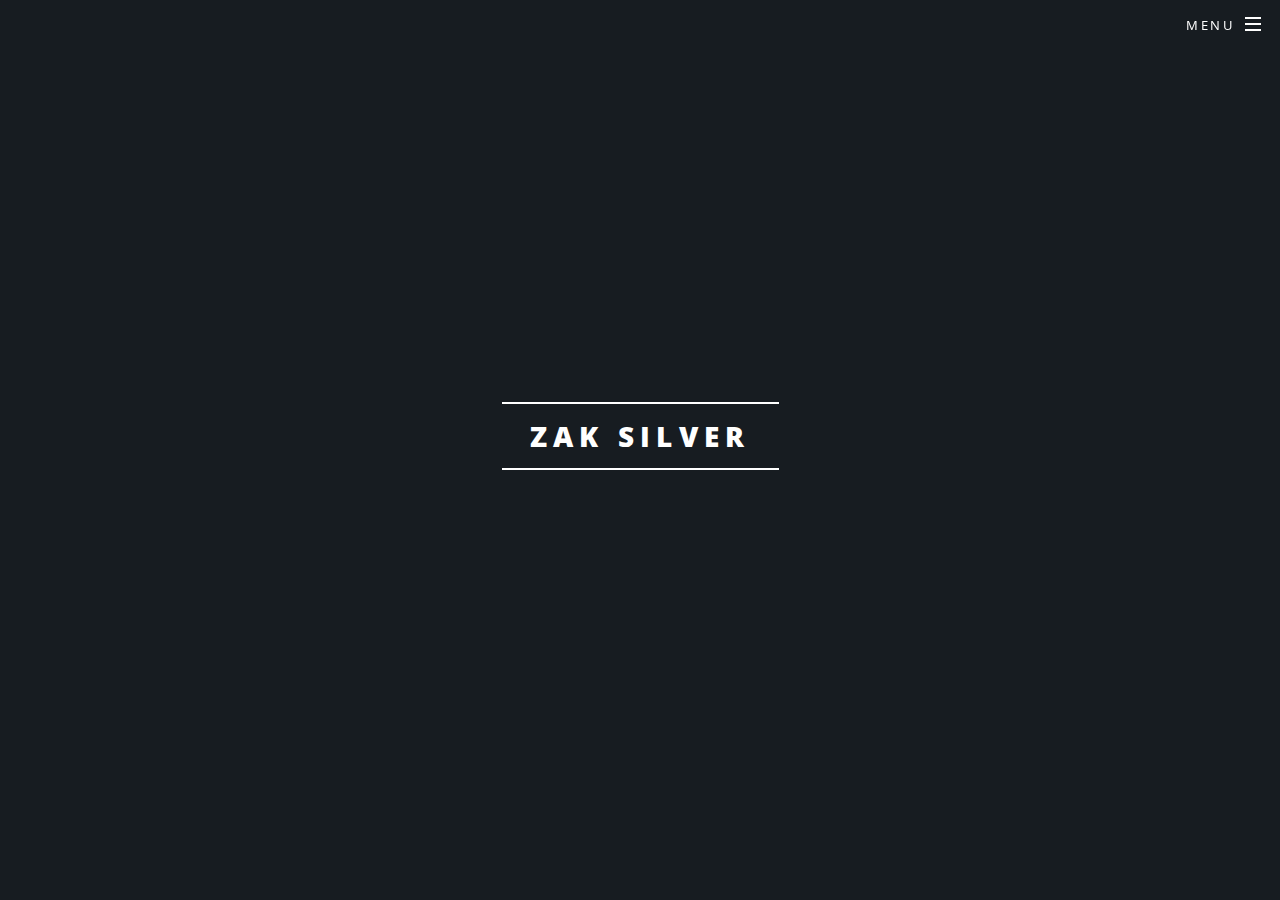
<file: index.html>
<!DOCTYPE HTML>
<html>
	<head>
		<title>Zak Silver</title>
		<meta charset="utf-8" />
		<meta name="viewport" content="width=device-width, initial-scale=1" />
		<link rel="stylesheet" href="assets/css/main.css" />
		<link rel="icon" type="image/png"
			  href="https://machine.me.uk/assets/css/images/logo.png" />
	</head>
	<body class="landing">

		<!-- Page Wrapper -->
			<div id="page-wrapper">

				<!-- Header -->
					<header id="header" class="alt">
						<h1><a href="index.html">Zak Silver</a></h1>
						<nav id="nav">
							<ul>
								<li class="special">
									<a href="#menu" class="menuToggle"><span>Menu</span></a>
									<div id="menu">
										<ul>
											<li><a href="https://machine.me.uk/">Home</a></li>
											<li><a href="https://machine.me.uk/aboutme">About Me</a></li>
											<li><a href="mailto:Machine_Galaxy@icloud.com">Email Me</a></li>
											<li><a href="https://trello.com/">To-Do</a></li>
										</ul>
									</div>
								</li>
							</ul>
						</nav>
					</header>

				<!-- Banner -->
					<section id="banner">
						<div class="inner">
							<h2>Zak Silver</h2>
						</div>
					</section>

		<!-- Scripts -->
			<script src="assets/js/jquery.min.js"></script>
			<script src="assets/js/jquery.scrollex.min.js"></script>
			<script src="assets/js/jquery.scrolly.min.js"></script>
			<script src="assets/js/skel.min.js"></script>
			<script src="assets/js/util.js"></script>
			<script src="assets/js/main.js"></script>

	</body>
</html>
</file>
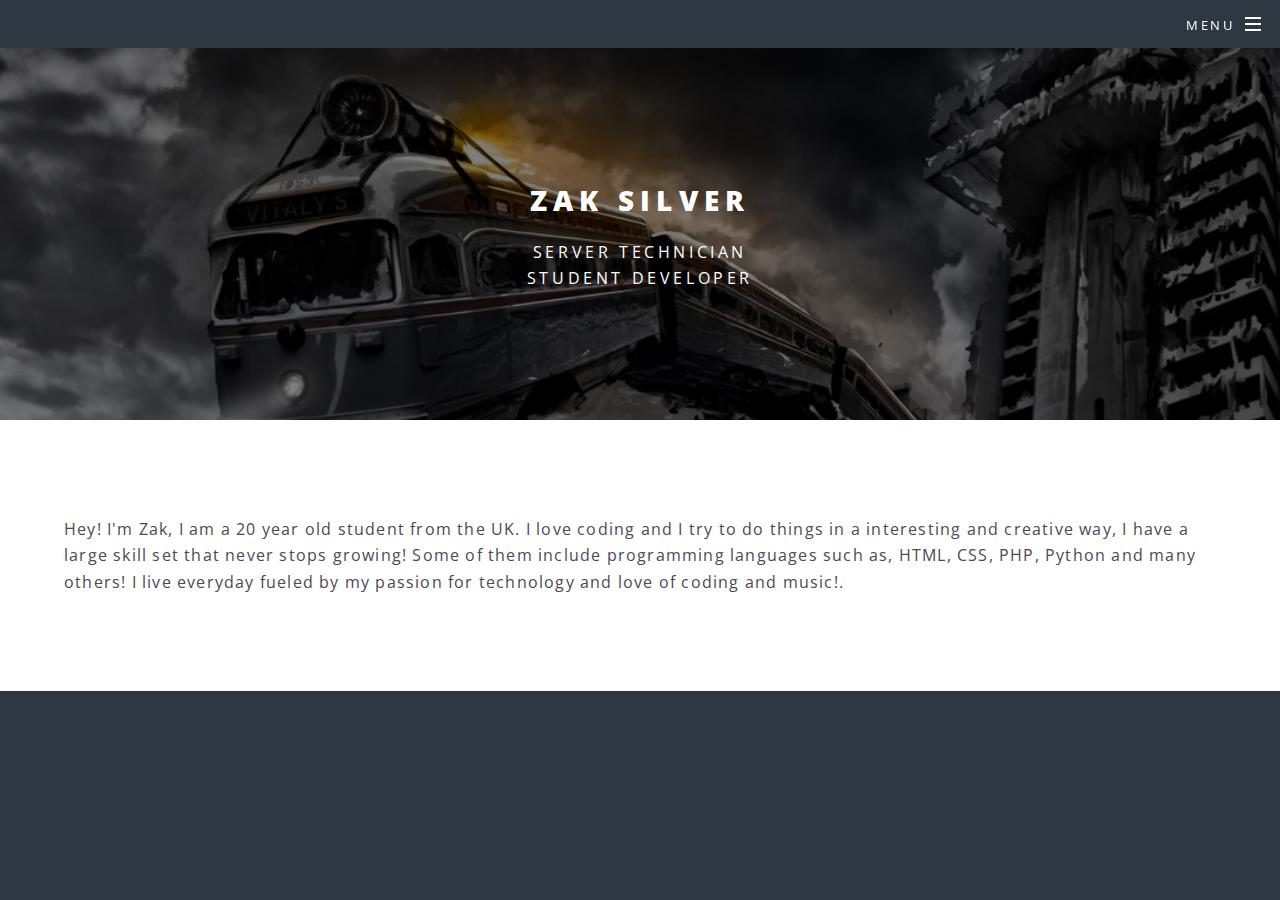
<file: aboutme/index.html>
<!DOCTYPE HTML>
<html>
	<head>
		<title>About Me - Zak Silver</title>
		<meta charset="utf-8" />
		<meta name="viewport" content="width=device-width, initial-scale=1" />
		<link rel="stylesheet" href="../assets/css/main.css" />
		<link rel="icon" type="image/png"
			  href="https://machine.me.uk/assets/css/images/logo.png" />
	</head>
	<body>

		<!-- Page Wrapper -->
			<div id="page-wrapper">

				<!-- Header -->
					<header id="header" class="alt">
						<h1><a href="index.html">Zak Silver</a></h1>
						<nav id="nav">
							<ul>
								<li class="special">
									<a href="#menu" class="menuToggle"><span>Menu</span></a>
									<div id="menu">
										<ul>
											<li><a href="https://machine.me.uk/">Home</a></li>
											<li><a href="https://machine.me.uk/aboutme">About Me</a></li>
											<li><a href="mailto:Machine_Galaxy@icloud.com">Email Me</a></li>
											<li><a href="https://trello.com/">To-Do</a></li>
										</ul>
									</div>
								</li>
							</ul>
						</nav>
					</header>

				<!-- Main -->
					<article id="main">
						<header>
							<h2>Zak Silver</h2>
							<p>Server Technician<br />
								Student Developer</p>
						</header>
						<section class="wrapper style5">
							<div class="inner">

								<p>Hey! I'm Zak, I am a 20 year old student from the UK. I love coding and I try to do things in a interesting and creative way, I have a large skill set that never stops growing! Some of them include programming languages such as, HTML, CSS, PHP, Python and many others! I live everyday fueled by my passion for technology and love of coding and music!.</p>

							</div>
						</section>
					</article>

			</div>

		<!-- Scripts -->
			<script src="../assets/js/jquery.min.js"></script>
			<script src="../assets/js/jquery.scrollex.min.js"></script>
			<script src="../assets/js/jquery.scrolly.min.js"></script>
			<script src="../assets/js/skel.min.js"></script>
			<script src="../assets/js/util.js"></script>
			<script src="../assets/js/main.js"></script>

	</body>
</html>
</file>
<file: assets/css/main.css>
@import url(font-awesome.min.css);
@import url("https://fonts.googleapis.com/css?family=Open+Sans:400,400italic,600,600italic,800,800italic");

/* Reset */

	html, body, div, span, applet, object, iframe, h1, h2, h3, h4, h5, h6, p, blockquote, pre, a, abbr, acronym, address, big, cite, code, del, dfn, em, img, ins, kbd, q, s, samp, small, strike, strong, sub, sup, tt, var, b, u, i, center, dl, dt, dd, ol, ul, li, fieldset, form, label, legend, table, caption, tbody, tfoot, thead, tr, th, td, article, aside, canvas, details, embed, figure, figcaption, footer, header, hgroup, menu, nav, output, ruby, section, summary, time, mark, audio, video {
		margin: 0;
		padding: 0;
		border: 0;
		font-size: 100%;
		font: inherit;
		vertical-align: baseline;
	}

	article, aside, details, figcaption, figure, footer, header, hgroup, menu, nav, section {
		display: block;
	}

	body {
		line-height: 1;
	}

	ol, ul {
		list-style: none;
	}

	blockquote, q {
		quotes: none;
	}

	blockquote:before, blockquote:after, q:before, q:after {
		content: '';
		content: none;
	}

	table {
		border-collapse: collapse;
		border-spacing: 0;
	}

	body {
		-webkit-text-size-adjust: none;
	}

/* Box Model */

	*, *:before, *:after {
		-moz-box-sizing: border-box;
		-webkit-box-sizing: border-box;
		box-sizing: border-box;
	}

/* Grid */

	.row {
		border-bottom: solid 1px transparent;
		-moz-box-sizing: border-box;
		-webkit-box-sizing: border-box;
		box-sizing: border-box;
	}

	.row > * {
		float: left;
		-moz-box-sizing: border-box;
		-webkit-box-sizing: border-box;
		box-sizing: border-box;
	}

	.row:after, .row:before {
		content: '';
		display: block;
		clear: both;
		height: 0;
	}

	.row.uniform > * > :first-child {
		margin-top: 0;
	}

	.row.uniform > * > :last-child {
		margin-bottom: 0;
	}

	.row.\30 \25 > * {
		padding: 0 0 0 0em;
	}

	.row.\30 \25 {
		margin: 0 0 -1px 0em;
	}

	.row.uniform.\30 \25 > * {
		padding: 0em 0 0 0em;
	}

	.row.uniform.\30 \25 {
		margin: 0em 0 -1px 0em;
	}

	.row > * {
		padding: 0 0 0 1.5em;
	}

	.row {
		margin: 0 0 -1px -1.5em;
	}

	.row.uniform > * {
		padding: 1.5em 0 0 1.5em;
	}

	.row.uniform {
		margin: -1.5em 0 -1px -1.5em;
	}

	.row.\32 00\25 > * {
		padding: 0 0 0 3em;
	}

	.row.\32 00\25 {
		margin: 0 0 -1px -3em;
	}

	.row.uniform.\32 00\25 > * {
		padding: 3em 0 0 3em;
	}

	.row.uniform.\32 00\25 {
		margin: -3em 0 -1px -3em;
	}

	.row.\31 50\25 > * {
		padding: 0 0 0 2.25em;
	}

	.row.\31 50\25 {
		margin: 0 0 -1px -2.25em;
	}

	.row.uniform.\31 50\25 > * {
		padding: 2.25em 0 0 2.25em;
	}

	.row.uniform.\31 50\25 {
		margin: -2.25em 0 -1px -2.25em;
	}

	.row.\35 0\25 > * {
		padding: 0 0 0 0.75em;
	}

	.row.\35 0\25 {
		margin: 0 0 -1px -0.75em;
	}

	.row.uniform.\35 0\25 > * {
		padding: 0.75em 0 0 0.75em;
	}

	.row.uniform.\35 0\25 {
		margin: -0.75em 0 -1px -0.75em;
	}

	.row.\32 5\25 > * {
		padding: 0 0 0 0.375em;
	}

	.row.\32 5\25 {
		margin: 0 0 -1px -0.375em;
	}

	.row.uniform.\32 5\25 > * {
		padding: 0.375em 0 0 0.375em;
	}

	.row.uniform.\32 5\25 {
		margin: -0.375em 0 -1px -0.375em;
	}

	.\31 2u, .\31 2u\24 {
		width: 100%;
		clear: none;
		margin-left: 0;
	}

	.\31 1u, .\31 1u\24 {
		width: 91.6666666667%;
		clear: none;
		margin-left: 0;
	}

	.\31 0u, .\31 0u\24 {
		width: 83.3333333333%;
		clear: none;
		margin-left: 0;
	}

	.\39 u, .\39 u\24 {
		width: 75%;
		clear: none;
		margin-left: 0;
	}

	.\38 u, .\38 u\24 {
		width: 66.6666666667%;
		clear: none;
		margin-left: 0;
	}

	.\37 u, .\37 u\24 {
		width: 58.3333333333%;
		clear: none;
		margin-left: 0;
	}

	.\36 u, .\36 u\24 {
		width: 50%;
		clear: none;
		margin-left: 0;
	}

	.\35 u, .\35 u\24 {
		width: 41.6666666667%;
		clear: none;
		margin-left: 0;
	}

	.\34 u, .\34 u\24 {
		width: 33.3333333333%;
		clear: none;
		margin-left: 0;
	}

	.\33 u, .\33 u\24 {
		width: 25%;
		clear: none;
		margin-left: 0;
	}

	.\32 u, .\32 u\24 {
		width: 16.6666666667%;
		clear: none;
		margin-left: 0;
	}

	.\31 u, .\31 u\24 {
		width: 8.3333333333%;
		clear: none;
		margin-left: 0;
	}

	.\31 2u\24 + *,
	.\31 1u\24 + *,
	.\31 0u\24 + *,
	.\39 u\24 + *,
	.\38 u\24 + *,
	.\37 u\24 + *,
	.\36 u\24 + *,
	.\35 u\24 + *,
	.\34 u\24 + *,
	.\33 u\24 + *,
	.\32 u\24 + *,
	.\31 u\24 + * {
		clear: left;
	}

	.\-11u {
		margin-left: 91.66667%;
	}

	.\-10u {
		margin-left: 83.33333%;
	}

	.\-9u {
		margin-left: 75%;
	}

	.\-8u {
		margin-left: 66.66667%;
	}

	.\-7u {
		margin-left: 58.33333%;
	}

	.\-6u {
		margin-left: 50%;
	}

	.\-5u {
		margin-left: 41.66667%;
	}

	.\-4u {
		margin-left: 33.33333%;
	}

	.\-3u {
		margin-left: 25%;
	}

	.\-2u {
		margin-left: 16.66667%;
	}

	.\-1u {
		margin-left: 8.33333%;
	}

	@media screen and (max-width: 1680px) {

		.row > * {
			padding: 0 0 0 1.5em;
		}

		.row {
			margin: 0 0 -1px -1.5em;
		}

		.row.uniform > * {
			padding: 1.5em 0 0 1.5em;
		}

		.row.uniform {
			margin: -1.5em 0 -1px -1.5em;
		}

		.row.\32 00\25 > * {
			padding: 0 0 0 3em;
		}

		.row.\32 00\25 {
			margin: 0 0 -1px -3em;
		}

		.row.uniform.\32 00\25 > * {
			padding: 3em 0 0 3em;
		}

		.row.uniform.\32 00\25 {
			margin: -3em 0 -1px -3em;
		}

		.row.\31 50\25 > * {
			padding: 0 0 0 2.25em;
		}

		.row.\31 50\25 {
			margin: 0 0 -1px -2.25em;
		}

		.row.uniform.\31 50\25 > * {
			padding: 2.25em 0 0 2.25em;
		}

		.row.uniform.\31 50\25 {
			margin: -2.25em 0 -1px -2.25em;
		}

		.row.\35 0\25 > * {
			padding: 0 0 0 0.75em;
		}

		.row.\35 0\25 {
			margin: 0 0 -1px -0.75em;
		}

		.row.uniform.\35 0\25 > * {
			padding: 0.75em 0 0 0.75em;
		}

		.row.uniform.\35 0\25 {
			margin: -0.75em 0 -1px -0.75em;
		}

		.row.\32 5\25 > * {
			padding: 0 0 0 0.375em;
		}

		.row.\32 5\25 {
			margin: 0 0 -1px -0.375em;
		}

		.row.uniform.\32 5\25 > * {
			padding: 0.375em 0 0 0.375em;
		}

		.row.uniform.\32 5\25 {
			margin: -0.375em 0 -1px -0.375em;
		}

		.\31 2u\28xlarge\29, .\31 2u\24\28xlarge\29 {
			width: 100%;
			clear: none;
			margin-left: 0;
		}

		.\31 1u\28xlarge\29, .\31 1u\24\28xlarge\29 {
			width: 91.6666666667%;
			clear: none;
			margin-left: 0;
		}

		.\31 0u\28xlarge\29, .\31 0u\24\28xlarge\29 {
			width: 83.3333333333%;
			clear: none;
			margin-left: 0;
		}

		.\39 u\28xlarge\29, .\39 u\24\28xlarge\29 {
			width: 75%;
			clear: none;
			margin-left: 0;
		}

		.\38 u\28xlarge\29, .\38 u\24\28xlarge\29 {
			width: 66.6666666667%;
			clear: none;
			margin-left: 0;
		}

		.\37 u\28xlarge\29, .\37 u\24\28xlarge\29 {
			width: 58.3333333333%;
			clear: none;
			margin-left: 0;
		}

		.\36 u\28xlarge\29, .\36 u\24\28xlarge\29 {
			width: 50%;
			clear: none;
			margin-left: 0;
		}

		.\35 u\28xlarge\29, .\35 u\24\28xlarge\29 {
			width: 41.6666666667%;
			clear: none;
			margin-left: 0;
		}

		.\34 u\28xlarge\29, .\34 u\24\28xlarge\29 {
			width: 33.3333333333%;
			clear: none;
			margin-left: 0;
		}

		.\33 u\28xlarge\29, .\33 u\24\28xlarge\29 {
			width: 25%;
			clear: none;
			margin-left: 0;
		}

		.\32 u\28xlarge\29, .\32 u\24\28xlarge\29 {
			width: 16.6666666667%;
			clear: none;
			margin-left: 0;
		}

		.\31 u\28xlarge\29, .\31 u\24\28xlarge\29 {
			width: 8.3333333333%;
			clear: none;
			margin-left: 0;
		}

		.\31 2u\24\28xlarge\29 + *,
		.\31 1u\24\28xlarge\29 + *,
		.\31 0u\24\28xlarge\29 + *,
		.\39 u\24\28xlarge\29 + *,
		.\38 u\24\28xlarge\29 + *,
		.\37 u\24\28xlarge\29 + *,
		.\36 u\24\28xlarge\29 + *,
		.\35 u\24\28xlarge\29 + *,
		.\34 u\24\28xlarge\29 + *,
		.\33 u\24\28xlarge\29 + *,
		.\32 u\24\28xlarge\29 + *,
		.\31 u\24\28xlarge\29 + * {
			clear: left;
		}

		.\-11u\28xlarge\29 {
			margin-left: 91.66667%;
		}

		.\-10u\28xlarge\29 {
			margin-left: 83.33333%;
		}

		.\-9u\28xlarge\29 {
			margin-left: 75%;
		}

		.\-8u\28xlarge\29 {
			margin-left: 66.66667%;
		}

		.\-7u\28xlarge\29 {
			margin-left: 58.33333%;
		}

		.\-6u\28xlarge\29 {
			margin-left: 50%;
		}

		.\-5u\28xlarge\29 {
			margin-left: 41.66667%;
		}

		.\-4u\28xlarge\29 {
			margin-left: 33.33333%;
		}

		.\-3u\28xlarge\29 {
			margin-left: 25%;
		}

		.\-2u\28xlarge\29 {
			margin-left: 16.66667%;
		}

		.\-1u\28xlarge\29 {
			margin-left: 8.33333%;
		}

	}

	@media screen and (max-width: 1280px) {

		.row > * {
			padding: 0 0 0 1.5em;
		}

		.row {
			margin: 0 0 -1px -1.5em;
		}

		.row.uniform > * {
			padding: 1.5em 0 0 1.5em;
		}

		.row.uniform {
			margin: -1.5em 0 -1px -1.5em;
		}

		.row.\32 00\25 > * {
			padding: 0 0 0 3em;
		}

		.row.\32 00\25 {
			margin: 0 0 -1px -3em;
		}

		.row.uniform.\32 00\25 > * {
			padding: 3em 0 0 3em;
		}

		.row.uniform.\32 00\25 {
			margin: -3em 0 -1px -3em;
		}

		.row.\31 50\25 > * {
			padding: 0 0 0 2.25em;
		}

		.row.\31 50\25 {
			margin: 0 0 -1px -2.25em;
		}

		.row.uniform.\31 50\25 > * {
			padding: 2.25em 0 0 2.25em;
		}

		.row.uniform.\31 50\25 {
			margin: -2.25em 0 -1px -2.25em;
		}

		.row.\35 0\25 > * {
			padding: 0 0 0 0.75em;
		}

		.row.\35 0\25 {
			margin: 0 0 -1px -0.75em;
		}

		.row.uniform.\35 0\25 > * {
			padding: 0.75em 0 0 0.75em;
		}

		.row.uniform.\35 0\25 {
			margin: -0.75em 0 -1px -0.75em;
		}

		.row.\32 5\25 > * {
			padding: 0 0 0 0.375em;
		}

		.row.\32 5\25 {
			margin: 0 0 -1px -0.375em;
		}

		.row.uniform.\32 5\25 > * {
			padding: 0.375em 0 0 0.375em;
		}

		.row.uniform.\32 5\25 {
			margin: -0.375em 0 -1px -0.375em;
		}

		.\31 2u\28large\29, .\31 2u\24\28large\29 {
			width: 100%;
			clear: none;
			margin-left: 0;
		}

		.\31 1u\28large\29, .\31 1u\24\28large\29 {
			width: 91.6666666667%;
			clear: none;
			margin-left: 0;
		}

		.\31 0u\28large\29, .\31 0u\24\28large\29 {
			width: 83.3333333333%;
			clear: none;
			margin-left: 0;
		}

		.\39 u\28large\29, .\39 u\24\28large\29 {
			width: 75%;
			clear: none;
			margin-left: 0;
		}

		.\38 u\28large\29, .\38 u\24\28large\29 {
			width: 66.6666666667%;
			clear: none;
			margin-left: 0;
		}

		.\37 u\28large\29, .\37 u\24\28large\29 {
			width: 58.3333333333%;
			clear: none;
			margin-left: 0;
		}

		.\36 u\28large\29, .\36 u\24\28large\29 {
			width: 50%;
			clear: none;
			margin-left: 0;
		}

		.\35 u\28large\29, .\35 u\24\28large\29 {
			width: 41.6666666667%;
			clear: none;
			margin-left: 0;
		}

		.\34 u\28large\29, .\34 u\24\28large\29 {
			width: 33.3333333333%;
			clear: none;
			margin-left: 0;
		}

		.\33 u\28large\29, .\33 u\24\28large\29 {
			width: 25%;
			clear: none;
			margin-left: 0;
		}

		.\32 u\28large\29, .\32 u\24\28large\29 {
			width: 16.6666666667%;
			clear: none;
			margin-left: 0;
		}

		.\31 u\28large\29, .\31 u\24\28large\29 {
			width: 8.3333333333%;
			clear: none;
			margin-left: 0;
		}

		.\31 2u\24\28large\29 + *,
		.\31 1u\24\28large\29 + *,
		.\31 0u\24\28large\29 + *,
		.\39 u\24\28large\29 + *,
		.\38 u\24\28large\29 + *,
		.\37 u\24\28large\29 + *,
		.\36 u\24\28large\29 + *,
		.\35 u\24\28large\29 + *,
		.\34 u\24\28large\29 + *,
		.\33 u\24\28large\29 + *,
		.\32 u\24\28large\29 + *,
		.\31 u\24\28large\29 + * {
			clear: left;
		}

		.\-11u\28large\29 {
			margin-left: 91.66667%;
		}

		.\-10u\28large\29 {
			margin-left: 83.33333%;
		}

		.\-9u\28large\29 {
			margin-left: 75%;
		}

		.\-8u\28large\29 {
			margin-left: 66.66667%;
		}

		.\-7u\28large\29 {
			margin-left: 58.33333%;
		}

		.\-6u\28large\29 {
			margin-left: 50%;
		}

		.\-5u\28large\29 {
			margin-left: 41.66667%;
		}

		.\-4u\28large\29 {
			margin-left: 33.33333%;
		}

		.\-3u\28large\29 {
			margin-left: 25%;
		}

		.\-2u\28large\29 {
			margin-left: 16.66667%;
		}

		.\-1u\28large\29 {
			margin-left: 8.33333%;
		}

	}

	@media screen and (max-width: 980px) {

		.row > * {
			padding: 0 0 0 1.5em;
		}

		.row {
			margin: 0 0 -1px -1.5em;
		}

		.row.uniform > * {
			padding: 1.5em 0 0 1.5em;
		}

		.row.uniform {
			margin: -1.5em 0 -1px -1.5em;
		}

		.row.\32 00\25 > * {
			padding: 0 0 0 3em;
		}

		.row.\32 00\25 {
			margin: 0 0 -1px -3em;
		}

		.row.uniform.\32 00\25 > * {
			padding: 3em 0 0 3em;
		}

		.row.uniform.\32 00\25 {
			margin: -3em 0 -1px -3em;
		}

		.row.\31 50\25 > * {
			padding: 0 0 0 2.25em;
		}

		.row.\31 50\25 {
			margin: 0 0 -1px -2.25em;
		}

		.row.uniform.\31 50\25 > * {
			padding: 2.25em 0 0 2.25em;
		}

		.row.uniform.\31 50\25 {
			margin: -2.25em 0 -1px -2.25em;
		}

		.row.\35 0\25 > * {
			padding: 0 0 0 0.75em;
		}

		.row.\35 0\25 {
			margin: 0 0 -1px -0.75em;
		}

		.row.uniform.\35 0\25 > * {
			padding: 0.75em 0 0 0.75em;
		}

		.row.uniform.\35 0\25 {
			margin: -0.75em 0 -1px -0.75em;
		}

		.row.\32 5\25 > * {
			padding: 0 0 0 0.375em;
		}

		.row.\32 5\25 {
			margin: 0 0 -1px -0.375em;
		}

		.row.uniform.\32 5\25 > * {
			padding: 0.375em 0 0 0.375em;
		}

		.row.uniform.\32 5\25 {
			margin: -0.375em 0 -1px -0.375em;
		}

		.\31 2u\28medium\29, .\31 2u\24\28medium\29 {
			width: 100%;
			clear: none;
			margin-left: 0;
		}

		.\31 1u\28medium\29, .\31 1u\24\28medium\29 {
			width: 91.6666666667%;
			clear: none;
			margin-left: 0;
		}

		.\31 0u\28medium\29, .\31 0u\24\28medium\29 {
			width: 83.3333333333%;
			clear: none;
			margin-left: 0;
		}

		.\39 u\28medium\29, .\39 u\24\28medium\29 {
			width: 75%;
			clear: none;
			margin-left: 0;
		}

		.\38 u\28medium\29, .\38 u\24\28medium\29 {
			width: 66.6666666667%;
			clear: none;
			margin-left: 0;
		}

		.\37 u\28medium\29, .\37 u\24\28medium\29 {
			width: 58.3333333333%;
			clear: none;
			margin-left: 0;
		}

		.\36 u\28medium\29, .\36 u\24\28medium\29 {
			width: 50%;
			clear: none;
			margin-left: 0;
		}

		.\35 u\28medium\29, .\35 u\24\28medium\29 {
			width: 41.6666666667%;
			clear: none;
			margin-left: 0;
		}

		.\34 u\28medium\29, .\34 u\24\28medium\29 {
			width: 33.3333333333%;
			clear: none;
			margin-left: 0;
		}

		.\33 u\28medium\29, .\33 u\24\28medium\29 {
			width: 25%;
			clear: none;
			margin-left: 0;
		}

		.\32 u\28medium\29, .\32 u\24\28medium\29 {
			width: 16.6666666667%;
			clear: none;
			margin-left: 0;
		}

		.\31 u\28medium\29, .\31 u\24\28medium\29 {
			width: 8.3333333333%;
			clear: none;
			margin-left: 0;
		}

		.\31 2u\24\28medium\29 + *,
		.\31 1u\24\28medium\29 + *,
		.\31 0u\24\28medium\29 + *,
		.\39 u\24\28medium\29 + *,
		.\38 u\24\28medium\29 + *,
		.\37 u\24\28medium\29 + *,
		.\36 u\24\28medium\29 + *,
		.\35 u\24\28medium\29 + *,
		.\34 u\24\28medium\29 + *,
		.\33 u\24\28medium\29 + *,
		.\32 u\24\28medium\29 + *,
		.\31 u\24\28medium\29 + * {
			clear: left;
		}

		.\-11u\28medium\29 {
			margin-left: 91.66667%;
		}

		.\-10u\28medium\29 {
			margin-left: 83.33333%;
		}

		.\-9u\28medium\29 {
			margin-left: 75%;
		}

		.\-8u\28medium\29 {
			margin-left: 66.66667%;
		}

		.\-7u\28medium\29 {
			margin-left: 58.33333%;
		}

		.\-6u\28medium\29 {
			margin-left: 50%;
		}

		.\-5u\28medium\29 {
			margin-left: 41.66667%;
		}

		.\-4u\28medium\29 {
			margin-left: 33.33333%;
		}

		.\-3u\28medium\29 {
			margin-left: 25%;
		}

		.\-2u\28medium\29 {
			margin-left: 16.66667%;
		}

		.\-1u\28medium\29 {
			margin-left: 8.33333%;
		}

	}

	@media screen and (max-width: 736px) {

		.row > * {
			padding: 0 0 0 1.5em;
		}

		.row {
			margin: 0 0 -1px -1.5em;
		}

		.row.uniform > * {
			padding: 1.5em 0 0 1.5em;
		}

		.row.uniform {
			margin: -1.5em 0 -1px -1.5em;
		}

		.row.\32 00\25 > * {
			padding: 0 0 0 3em;
		}

		.row.\32 00\25 {
			margin: 0 0 -1px -3em;
		}

		.row.uniform.\32 00\25 > * {
			padding: 3em 0 0 3em;
		}

		.row.uniform.\32 00\25 {
			margin: -3em 0 -1px -3em;
		}

		.row.\31 50\25 > * {
			padding: 0 0 0 2.25em;
		}

		.row.\31 50\25 {
			margin: 0 0 -1px -2.25em;
		}

		.row.uniform.\31 50\25 > * {
			padding: 2.25em 0 0 2.25em;
		}

		.row.uniform.\31 50\25 {
			margin: -2.25em 0 -1px -2.25em;
		}

		.row.\35 0\25 > * {
			padding: 0 0 0 0.75em;
		}

		.row.\35 0\25 {
			margin: 0 0 -1px -0.75em;
		}

		.row.uniform.\35 0\25 > * {
			padding: 0.75em 0 0 0.75em;
		}

		.row.uniform.\35 0\25 {
			margin: -0.75em 0 -1px -0.75em;
		}

		.row.\32 5\25 > * {
			padding: 0 0 0 0.375em;
		}

		.row.\32 5\25 {
			margin: 0 0 -1px -0.375em;
		}

		.row.uniform.\32 5\25 > * {
			padding: 0.375em 0 0 0.375em;
		}

		.row.uniform.\32 5\25 {
			margin: -0.375em 0 -1px -0.375em;
		}

		.\31 2u\28small\29, .\31 2u\24\28small\29 {
			width: 100%;
			clear: none;
			margin-left: 0;
		}

		.\31 1u\28small\29, .\31 1u\24\28small\29 {
			width: 91.6666666667%;
			clear: none;
			margin-left: 0;
		}

		.\31 0u\28small\29, .\31 0u\24\28small\29 {
			width: 83.3333333333%;
			clear: none;
			margin-left: 0;
		}

		.\39 u\28small\29, .\39 u\24\28small\29 {
			width: 75%;
			clear: none;
			margin-left: 0;
		}

		.\38 u\28small\29, .\38 u\24\28small\29 {
			width: 66.6666666667%;
			clear: none;
			margin-left: 0;
		}

		.\37 u\28small\29, .\37 u\24\28small\29 {
			width: 58.3333333333%;
			clear: none;
			margin-left: 0;
		}

		.\36 u\28small\29, .\36 u\24\28small\29 {
			width: 50%;
			clear: none;
			margin-left: 0;
		}

		.\35 u\28small\29, .\35 u\24\28small\29 {
			width: 41.6666666667%;
			clear: none;
			margin-left: 0;
		}

		.\34 u\28small\29, .\34 u\24\28small\29 {
			width: 33.3333333333%;
			clear: none;
			margin-left: 0;
		}

		.\33 u\28small\29, .\33 u\24\28small\29 {
			width: 25%;
			clear: none;
			margin-left: 0;
		}

		.\32 u\28small\29, .\32 u\24\28small\29 {
			width: 16.6666666667%;
			clear: none;
			margin-left: 0;
		}

		.\31 u\28small\29, .\31 u\24\28small\29 {
			width: 8.3333333333%;
			clear: none;
			margin-left: 0;
		}

		.\31 2u\24\28small\29 + *,
		.\31 1u\24\28small\29 + *,
		.\31 0u\24\28small\29 + *,
		.\39 u\24\28small\29 + *,
		.\38 u\24\28small\29 + *,
		.\37 u\24\28small\29 + *,
		.\36 u\24\28small\29 + *,
		.\35 u\24\28small\29 + *,
		.\34 u\24\28small\29 + *,
		.\33 u\24\28small\29 + *,
		.\32 u\24\28small\29 + *,
		.\31 u\24\28small\29 + * {
			clear: left;
		}

		.\-11u\28small\29 {
			margin-left: 91.66667%;
		}

		.\-10u\28small\29 {
			margin-left: 83.33333%;
		}

		.\-9u\28small\29 {
			margin-left: 75%;
		}

		.\-8u\28small\29 {
			margin-left: 66.66667%;
		}

		.\-7u\28small\29 {
			margin-left: 58.33333%;
		}

		.\-6u\28small\29 {
			margin-left: 50%;
		}

		.\-5u\28small\29 {
			margin-left: 41.66667%;
		}

		.\-4u\28small\29 {
			margin-left: 33.33333%;
		}

		.\-3u\28small\29 {
			margin-left: 25%;
		}

		.\-2u\28small\29 {
			margin-left: 16.66667%;
		}

		.\-1u\28small\29 {
			margin-left: 8.33333%;
		}

	}

	@media screen and (max-width: 480px) {

		.row > * {
			padding: 0 0 0 1.5em;
		}

		.row {
			margin: 0 0 -1px -1.5em;
		}

		.row.uniform > * {
			padding: 1.5em 0 0 1.5em;
		}

		.row.uniform {
			margin: -1.5em 0 -1px -1.5em;
		}

		.row.\32 00\25 > * {
			padding: 0 0 0 3em;
		}

		.row.\32 00\25 {
			margin: 0 0 -1px -3em;
		}

		.row.uniform.\32 00\25 > * {
			padding: 3em 0 0 3em;
		}

		.row.uniform.\32 00\25 {
			margin: -3em 0 -1px -3em;
		}

		.row.\31 50\25 > * {
			padding: 0 0 0 2.25em;
		}

		.row.\31 50\25 {
			margin: 0 0 -1px -2.25em;
		}

		.row.uniform.\31 50\25 > * {
			padding: 2.25em 0 0 2.25em;
		}

		.row.uniform.\31 50\25 {
			margin: -2.25em 0 -1px -2.25em;
		}

		.row.\35 0\25 > * {
			padding: 0 0 0 0.75em;
		}

		.row.\35 0\25 {
			margin: 0 0 -1px -0.75em;
		}

		.row.uniform.\35 0\25 > * {
			padding: 0.75em 0 0 0.75em;
		}

		.row.uniform.\35 0\25 {
			margin: -0.75em 0 -1px -0.75em;
		}

		.row.\32 5\25 > * {
			padding: 0 0 0 0.375em;
		}

		.row.\32 5\25 {
			margin: 0 0 -1px -0.375em;
		}

		.row.uniform.\32 5\25 > * {
			padding: 0.375em 0 0 0.375em;
		}

		.row.uniform.\32 5\25 {
			margin: -0.375em 0 -1px -0.375em;
		}

		.\31 2u\28xsmall\29, .\31 2u\24\28xsmall\29 {
			width: 100%;
			clear: none;
			margin-left: 0;
		}

		.\31 1u\28xsmall\29, .\31 1u\24\28xsmall\29 {
			width: 91.6666666667%;
			clear: none;
			margin-left: 0;
		}

		.\31 0u\28xsmall\29, .\31 0u\24\28xsmall\29 {
			width: 83.3333333333%;
			clear: none;
			margin-left: 0;
		}

		.\39 u\28xsmall\29, .\39 u\24\28xsmall\29 {
			width: 75%;
			clear: none;
			margin-left: 0;
		}

		.\38 u\28xsmall\29, .\38 u\24\28xsmall\29 {
			width: 66.6666666667%;
			clear: none;
			margin-left: 0;
		}

		.\37 u\28xsmall\29, .\37 u\24\28xsmall\29 {
			width: 58.3333333333%;
			clear: none;
			margin-left: 0;
		}

		.\36 u\28xsmall\29, .\36 u\24\28xsmall\29 {
			width: 50%;
			clear: none;
			margin-left: 0;
		}

		.\35 u\28xsmall\29, .\35 u\24\28xsmall\29 {
			width: 41.6666666667%;
			clear: none;
			margin-left: 0;
		}

		.\34 u\28xsmall\29, .\34 u\24\28xsmall\29 {
			width: 33.3333333333%;
			clear: none;
			margin-left: 0;
		}

		.\33 u\28xsmall\29, .\33 u\24\28xsmall\29 {
			width: 25%;
			clear: none;
			margin-left: 0;
		}

		.\32 u\28xsmall\29, .\32 u\24\28xsmall\29 {
			width: 16.6666666667%;
			clear: none;
			margin-left: 0;
		}

		.\31 u\28xsmall\29, .\31 u\24\28xsmall\29 {
			width: 8.3333333333%;
			clear: none;
			margin-left: 0;
		}

		.\31 2u\24\28xsmall\29 + *,
		.\31 1u\24\28xsmall\29 + *,
		.\31 0u\24\28xsmall\29 + *,
		.\39 u\24\28xsmall\29 + *,
		.\38 u\24\28xsmall\29 + *,
		.\37 u\24\28xsmall\29 + *,
		.\36 u\24\28xsmall\29 + *,
		.\35 u\24\28xsmall\29 + *,
		.\34 u\24\28xsmall\29 + *,
		.\33 u\24\28xsmall\29 + *,
		.\32 u\24\28xsmall\29 + *,
		.\31 u\24\28xsmall\29 + * {
			clear: left;
		}

		.\-11u\28xsmall\29 {
			margin-left: 91.66667%;
		}

		.\-10u\28xsmall\29 {
			margin-left: 83.33333%;
		}

		.\-9u\28xsmall\29 {
			margin-left: 75%;
		}

		.\-8u\28xsmall\29 {
			margin-left: 66.66667%;
		}

		.\-7u\28xsmall\29 {
			margin-left: 58.33333%;
		}

		.\-6u\28xsmall\29 {
			margin-left: 50%;
		}

		.\-5u\28xsmall\29 {
			margin-left: 41.66667%;
		}

		.\-4u\28xsmall\29 {
			margin-left: 33.33333%;
		}

		.\-3u\28xsmall\29 {
			margin-left: 25%;
		}

		.\-2u\28xsmall\29 {
			margin-left: 16.66667%;
		}

		.\-1u\28xsmall\29 {
			margin-left: 8.33333%;
		}

	}

/* Basic */

	@-ms-viewport {
		width: device-width;
	}

	body {
		background: #2e3842;
	}

		body.is-loading *, body.is-loading *:before, body.is-loading *:after {
			-moz-animation: none !important;
			-webkit-animation: none !important;
			-ms-animation: none !important;
			animation: none !important;
			-moz-transition: none !important;
			-webkit-transition: none !important;
			-ms-transition: none !important;
			transition: none !important;
		}

	body, input, select, textarea {
		color: #fff;
		font-family: "Open Sans", Helvetica, sans-serif;
		font-size: 15pt;
		font-weight: 400;
		letter-spacing: 0.075em;
		line-height: 1.65em;
	}

		@media screen and (max-width: 1680px) {

			body, input, select, textarea {
				font-size: 13pt;
			}

		}

		@media screen and (max-width: 1280px) {

			body, input, select, textarea {
				font-size: 12pt;
			}

		}

		@media screen and (max-width: 736px) {

			body, input, select, textarea {
				font-size: 11pt;
				letter-spacing: 0.0375em;
			}

		}

	a {
		-moz-transition: color 0.2s ease, border-bottom-color 0.2s ease;
		-webkit-transition: color 0.2s ease, border-bottom-color 0.2s ease;
		-ms-transition: color 0.2s ease, border-bottom-color 0.2s ease;
		transition: color 0.2s ease, border-bottom-color 0.2s ease;
		border-bottom: dotted 1px;
		color: inherit;
		text-decoration: none;
	}

		a:hover {
			border-bottom-color: transparent;
		}

	strong, b {
		color: #fff;
		font-weight: 600;
	}

	em, i {
		font-style: italic;
	}

	p {
		margin: 0 0 2em 0;
	}

	h1, h2, h3, h4, h5, h6 {
		color: #fff;
		font-weight: 800;
		letter-spacing: 0.225em;
		line-height: 1em;
		margin: 0 0 1em 0;
		text-transform: uppercase;
	}

		h1 a, h2 a, h3 a, h4 a, h5 a, h6 a {
			color: inherit;
			text-decoration: none;
		}

	h2 {
		font-size: 1.35em;
		line-height: 1.75em;
	}

		@media screen and (max-width: 736px) {

			h2 {
				font-size: 1.1em;
				line-height: 1.65em;
			}

		}

	h3 {
		font-size: 1.15em;
		line-height: 1.75em;
	}

		@media screen and (max-width: 736px) {

			h3 {
				font-size: 1em;
				line-height: 1.65em;
			}

		}

	h4 {
		font-size: 1em;
		line-height: 1.5em;
	}

	h5 {
		font-size: 0.8em;
		line-height: 1.5em;
	}

	h6 {
		font-size: 0.7em;
		line-height: 1.5em;
	}

	sub {
		font-size: 0.8em;
		position: relative;
		top: 0.5em;
	}

	sup {
		font-size: 0.8em;
		position: relative;
		top: -0.5em;
	}

	hr {
		border: 0;
		border-bottom: solid 2px #fff;
		margin: 3em 0;
	}

		hr.major {
			margin: 4.5em 0;
		}

	blockquote {
		border-left: solid 4px #fff;
		font-style: italic;
		margin: 0 0 2em 0;
		padding: 0.5em 0 0.5em 2em;
	}

	code {
		background: rgba(144, 144, 144, 0.25);
		border-radius: 3px;
		font-family: "Courier New", monospace;
		font-size: 0.9em;
		letter-spacing: 0;
		margin: 0 0.25em;
		padding: 0.25em 0.65em;
	}

	pre {
		-webkit-overflow-scrolling: touch;
		font-family: "Courier New", monospace;
		font-size: 0.9em;
		margin: 0 0 2em 0;
	}

		pre code {
			display: block;
			line-height: 1.75em;
			padding: 1em 1.5em;
			overflow-x: auto;
		}

	.align-left {
		text-align: left;
	}

	.align-center {
		text-align: center;
	}

	.align-right {
		text-align: right;
	}

/* Section/Article */

	section.special, article.special {
		text-align: center;
	}

	header p {
		color: rgba(255, 255, 255, 0.5);
		position: relative;
		top: -0.25em;
	}

	header h3 + p {
		font-size: 1.1em;
	}

	header h4 + p,
	header h5 + p,
	header h6 + p {
		font-size: 0.9em;
	}

	header.major {
		margin: 0 0 3.5em 0;
	}

		header.major h2, header.major h3, header.major h4, header.major h5, header.major h6 {
			border-bottom: solid 2px #fff;
			display: inline-block;
			padding-bottom: 1em;
			position: relative;
		}

			header.major h2:after, header.major h3:after, header.major h4:after, header.major h5:after, header.major h6:after {
				content: '';
				display: block;
				height: 1px;
			}

		header.major p {
			color: #fff;
			top: 0;
		}

		@media screen and (max-width: 736px) {

			header.major {
				margin: 0 0 2em 0;
			}

		}

	@media screen and (max-width: 980px) {

		header br {
			display: none;
		}

	}

/* Form */

	form {
		margin: 0 0 2em 0;
	}

	label {
		color: #fff;
		display: block;
		font-size: 0.9em;
		font-weight: 600;
		margin: 0 0 1em 0;
	}

	input[type="text"],
	input[type="password"],
	input[type="email"],
	select,
	textarea {
		-moz-appearance: none;
		-webkit-appearance: none;
		-ms-appearance: none;
		appearance: none;
		background: rgba(144, 144, 144, 0.25);
		border-radius: 3px;
		border: none;
		color: inherit;
		display: block;
		outline: 0;
		padding: 0 1em;
		text-decoration: none;
		width: 100%;
	}

		input[type="text"]:invalid,
		input[type="password"]:invalid,
		input[type="email"]:invalid,
		select:invalid,
		textarea:invalid {
			box-shadow: none;
		}

		input[type="text"]:focus,
		input[type="password"]:focus,
		input[type="email"]:focus,
		select:focus,
		textarea:focus {
			box-shadow: 0 0 0 2px #21b2a6;
		}

	.select-wrapper {
		text-decoration: none;
		display: block;
		position: relative;
	}

		.select-wrapper:before {
			-moz-osx-font-smoothing: grayscale;
			-webkit-font-smoothing: antialiased;
			font-family: FontAwesome;
			font-style: normal;
			font-weight: normal;
			text-transform: none !important;
		}

		.select-wrapper:before {
			-moz-pointer-events: none;
			-webkit-pointer-events: none;
			-ms-pointer-events: none;
			pointer-events: none;
			color: #fff;
			content: '\f078';
			display: block;
			height: 2.75em;
			line-height: 2.75em;
			position: absolute;
			right: 0;
			text-align: center;
			top: 0;
			width: 2.75em;
		}

		.select-wrapper select::-ms-expand {
			display: none;
		}

	input[type="text"],
	input[type="password"],
	input[type="email"],
	select {
		height: 2.75em;
	}

	textarea {
		padding: 0.75em 1em;
	}

	input[type="checkbox"],
	input[type="radio"] {
		-moz-appearance: none;
		-webkit-appearance: none;
		-ms-appearance: none;
		appearance: none;
		display: block;
		float: left;
		margin-right: -2em;
		opacity: 0;
		width: 1em;
		z-index: -1;
	}

		input[type="checkbox"] + label,
		input[type="radio"] + label {
			text-decoration: none;
			color: #fff;
			cursor: pointer;
			display: inline-block;
			font-size: 1em;
			font-weight: 400;
			padding-left: 2.4em;
			padding-right: 0.75em;
			position: relative;
		}

			input[type="checkbox"] + label:before,
			input[type="radio"] + label:before {
				-moz-osx-font-smoothing: grayscale;
				-webkit-font-smoothing: antialiased;
				font-family: FontAwesome;
				font-style: normal;
				font-weight: normal;
				text-transform: none !important;
			}

			input[type="checkbox"] + label:before,
			input[type="radio"] + label:before {
				background: rgba(144, 144, 144, 0.25);
				border-radius: 3px;
				content: '';
				display: inline-block;
				height: 1.65em;
				left: 0;
				line-height: 1.58125em;
				position: absolute;
				text-align: center;
				top: 0;
				width: 1.65em;
			}

		input[type="checkbox"]:checked + label:before,
		input[type="radio"]:checked + label:before {
			background: #2e3842;
			color: #fff;
			content: '\f00c';
		}

		input[type="checkbox"]:focus + label:before,
		input[type="radio"]:focus + label:before {
			box-shadow: 0 0 0 2px #21b2a6;
		}

	input[type="checkbox"] + label:before {
		border-radius: 3px;
	}

	input[type="radio"] + label:before {
		border-radius: 100%;
	}

	::-webkit-input-placeholder {
		color: rgba(255, 255, 255, 0.5) !important;
		opacity: 1.0;
	}

	:-moz-placeholder {
		color: rgba(255, 255, 255, 0.5) !important;
		opacity: 1.0;
	}

	::-moz-placeholder {
		color: rgba(255, 255, 255, 0.5) !important;
		opacity: 1.0;
	}

	:-ms-input-placeholder {
		color: rgba(255, 255, 255, 0.5) !important;
		opacity: 1.0;
	}

	.formerize-placeholder {
		color: rgba(255, 255, 255, 0.5) !important;
		opacity: 1.0;
	}

/* Box */

	.box {
		border-radius: 3px;
		border: solid 2px #fff;
		margin-bottom: 2em;
		padding: 1.5em;
	}

		.box > :last-child,
		.box > :last-child > :last-child,
		.box > :last-child > :last-child > :last-child {
			margin-bottom: 0;
		}

		.box.alt {
			border: 0;
			border-radius: 0;
			padding: 0;
		}

/* Icon */

	.icon {
		text-decoration: none;
		border-bottom: none;
		position: relative;
	}

		.icon:before {
			-moz-osx-font-smoothing: grayscale;
			-webkit-font-smoothing: antialiased;
			font-family: FontAwesome;
			font-style: normal;
			font-weight: normal;
			text-transform: none !important;
		}

		.icon > .label {
			display: none;
		}

		.icon.major {
			-moz-transform: rotate(-45deg);
			-webkit-transform: rotate(-45deg);
			-ms-transform: rotate(-45deg);
			transform: rotate(-45deg);
			border-radius: 3px;
			border: solid 2px #fff;
			display: inline-block;
			font-size: 1.35em;
			height: calc(3em + 2px);
			line-height: 3em;
			text-align: center;
			width: calc(3em + 2px);
		}

			.icon.major:before {
				-moz-transform: rotate(45deg);
				-webkit-transform: rotate(45deg);
				-ms-transform: rotate(45deg);
				transform: rotate(45deg);
				display: inline-block;
				font-size: 1.5em;
			}

			@media screen and (max-width: 736px) {

				.icon.major {
					font-size: 1em;
				}

			}

		.icon.style1 {
			color: #00ffcc;
		}

		.icon.style2 {
			color: #00f0ff;
		}

		.icon.style3 {
			color: #76ddff;
		}

/* Image */

	.image {
		border-radius: 3px;
		border: 0;
		display: inline-block;
		position: relative;
	}

		.image img {
			border-radius: 3px;
			display: block;
		}

		.image.left {
			float: left;
			margin: 0 2em 2em 0;
			top: 0.25em;
		}

		.image.right {
			float: right;
			margin: 0 0 2em 2em;
			top: 0.25em;
		}

		.image.left, .image.right {
			max-width: 40%;
		}

			.image.left img, .image.right img {
				width: 100%;
			}

		.image.fit {
			display: block;
			margin: 0 0 2em 0;
			width: 100%;
		}

			.image.fit img {
				width: 100%;
			}

/* List */

	ol {
		list-style: decimal;
		margin: 0 0 2em 0;
		padding-left: 1.25em;
	}

		ol li {
			padding-left: 0.25em;
		}

	ul {
		list-style: disc;
		margin: 0 0 2em 0;
		padding-left: 1em;
	}

		ul li {
			padding-left: 0.5em;
		}

		ul.alt {
			list-style: none;
			padding-left: 0;
		}

			ul.alt li {
				border-top: solid 1px #fff;
				padding: 0.5em 0;
			}

				ul.alt li:first-child {
					border-top: 0;
					padding-top: 0;
				}

		ul.icons {
			cursor: default;
			list-style: none;
			padding-left: 0;
		}

			ul.icons li {
				display: inline-block;
				padding: 0 1em 0 0;
			}

				ul.icons li:last-child {
					padding-right: 0 !important;
				}

			ul.icons.major {
				padding: 1em 0;
			}

				ul.icons.major li {
					padding-right: 3.5em;
				}

					@media screen and (max-width: 736px) {

						ul.icons.major li {
							padding: 0 1em !important;
						}

					}

		ul.actions {
			cursor: default;
			list-style: none;
			padding-left: 0;
		}

			ul.actions li {
				display: inline-block;
				padding: 0 1.5em 0 0;
				vertical-align: middle;
			}

				ul.actions li:last-child {
					padding-right: 0;
				}

			ul.actions.small li {
				padding: 0 0.75em 0 0;
			}

			ul.actions.vertical li {
				display: block;
				padding: 1.5em 0 0 0;
			}

				ul.actions.vertical li:first-child {
					padding-top: 0;
				}

				ul.actions.vertical li > * {
					margin-bottom: 0;
				}

			ul.actions.vertical.small li {
				padding: 0.75em 0 0 0;
			}

				ul.actions.vertical.small li:first-child {
					padding-top: 0;
				}

			ul.actions.fit {
				display: table;
				margin-left: -1.5em;
				padding: 0;
				table-layout: fixed;
				width: calc(100% + 1.5em);
			}

				ul.actions.fit li {
					display: table-cell;
					padding: 0 0 0 1.5em;
				}

					ul.actions.fit li > * {
						margin-bottom: 0;
					}

				ul.actions.fit.small {
					margin-left: -0.75em;
					width: calc(100% + 0.75em);
				}

					ul.actions.fit.small li {
						padding: 0 0 0 0.75em;
					}

			@media screen and (max-width: 736px) {

				ul.actions li {
					display: block;
					padding: 1em 0 0 0;
					text-align: center;
					width: 100%;
				}

					ul.actions li:first-child {
						padding-top: 0;
					}

					ul.actions li > * {
						margin: 0 auto !important;
						max-width: 30em;
						width: 100%;
					}

						ul.actions li > *.icon:before {
							margin-left: -1em;
						}

				ul.actions.small li {
					padding: 0.5em 0 0 0;
				}

					ul.actions.small li:first-child {
						padding-top: 0;
					}

			}

	dl {
		margin: 0 0 2em 0;
	}

/* Table */

	.table-wrapper {
		-webkit-overflow-scrolling: touch;
		overflow-x: auto;
	}

	table {
		margin: 0 0 2em 0;
		width: 100%;
	}

		table tbody tr {
			border: solid 1px #fff;
			border-left: 0;
			border-right: 0;
		}

			table tbody tr:nth-child(2n + 1) {
				background-color: rgba(144, 144, 144, 0.25);
			}

		table td {
			padding: 0.75em 0.75em;
		}

		table th {
			color: #fff;
			font-size: 0.9em;
			font-weight: 600;
			padding: 0 0.75em 0.75em 0.75em;
			text-align: left;
		}

		table thead {
			border-bottom: solid 2px #fff;
		}

		table tfoot {
			border-top: solid 2px #fff;
		}

		table.alt {
			border-collapse: separate;
		}

			table.alt tbody tr td {
				border: solid 1px #fff;
				border-left-width: 0;
				border-top-width: 0;
			}

				table.alt tbody tr td:first-child {
					border-left-width: 1px;
				}

			table.alt tbody tr:first-child td {
				border-top-width: 1px;
			}

			table.alt thead {
				border-bottom: 0;
			}

			table.alt tfoot {
				border-top: 0;
			}

/* Button */

	input[type="submit"],
	input[type="reset"],
	input[type="button"],
	button,
	.button {
		-moz-appearance: none;
		-webkit-appearance: none;
		-ms-appearance: none;
		appearance: none;
		-moz-transition: background-color 0.2s ease-in-out, color 0.2s ease-in-out;
		-webkit-transition: background-color 0.2s ease-in-out, color 0.2s ease-in-out;
		-ms-transition: background-color 0.2s ease-in-out, color 0.2s ease-in-out;
		transition: background-color 0.2s ease-in-out, color 0.2s ease-in-out;
		background-color: transparent;
		border-radius: 3px;
		border: 0;
		box-shadow: inset 0 0 0 2px #fff;
		color: #fff;
		cursor: pointer;
		display: inline-block;
		font-size: 0.8em;
		font-weight: 600;
		height: 3.125em;
		letter-spacing: 0.225em;
		line-height: 3.125em;
		padding: 0 2.75em;
		text-align: center;
		text-decoration: none;
		text-transform: uppercase;
		white-space: nowrap;
		overflow: hidden;
		text-overflow: ellipsis;
	}

		input[type="submit"]:hover,
		input[type="reset"]:hover,
		input[type="button"]:hover,
		button:hover,
		.button:hover {
			background-color: rgba(144, 144, 144, 0.25);
		}

		input[type="submit"]:active,
		input[type="reset"]:active,
		input[type="button"]:active,
		button:active,
		.button:active {
			background-color: rgba(144, 144, 144, 0.5);
		}

		input[type="submit"].icon:before,
		input[type="reset"].icon:before,
		input[type="button"].icon:before,
		button.icon:before,
		.button.icon:before {
			margin-right: 0.5em;
		}

		input[type="submit"].fit,
		input[type="reset"].fit,
		input[type="button"].fit,
		button.fit,
		.button.fit {
			display: block;
			margin: 0 0 1em 0;
			width: 100%;
		}

		input[type="submit"].small,
		input[type="reset"].small,
		input[type="button"].small,
		button.small,
		.button.small {
			font-size: 0.8em;
		}

		input[type="submit"].big,
		input[type="reset"].big,
		input[type="button"].big,
		button.big,
		.button.big {
			font-size: 1.35em;
		}

		input[type="submit"].special,
		input[type="reset"].special,
		input[type="button"].special,
		button.special,
		.button.special {
			background-color: #ed4933;
			box-shadow: none !important;
			color: #ffffff !important;
		}

			input[type="submit"].special:hover,
			input[type="reset"].special:hover,
			input[type="button"].special:hover,
			button.special:hover,
			.button.special:hover {
				background-color: #ef5e4a !important;
			}

			input[type="submit"].special:active,
			input[type="reset"].special:active,
			input[type="button"].special:active,
			button.special:active,
			.button.special:active {
				background-color: #eb341c !important;
			}

		input[type="submit"].disabled, input[type="submit"]:disabled,
		input[type="reset"].disabled,
		input[type="reset"]:disabled,
		input[type="button"].disabled,
		input[type="button"]:disabled,
		button.disabled,
		button:disabled,
		.button.disabled,
		.button:disabled {
			-moz-pointer-events: none;
			-webkit-pointer-events: none;
			-ms-pointer-events: none;
			pointer-events: none;
			opacity: 0.25;
		}

		@media screen and (max-width: 736px) {

			input[type="submit"],
			input[type="reset"],
			input[type="button"],
			button,
			.button {
				height: 3.75em;
				line-height: 3.75em;
			}

		}

/* Features */

	.features {
		display: -moz-flex;
		display: -webkit-flex;
		display: -ms-flex;
		display: flex;
		-moz-flex-wrap: wrap;
		-webkit-flex-wrap: wrap;
		-ms-flex-wrap: wrap;
		flex-wrap: wrap;
		-moz-justify-content: center;
		-webkit-justify-content: center;
		-ms-justify-content: center;
		justify-content: center;
		list-style: none;
		padding: 0;
		width: 100%;
	}

		.features li {
			padding: 4em 4em 2em 6em ;
			display: block;
			position: relative;
			text-align: left;
			width: 50%;
		}

			.features li:nth-child(1) {
				background-color: rgba(0, 0, 0, 0.035);
			}

			.features li:nth-child(2) {
				background-color: rgba(0, 0, 0, 0.07);
			}

			.features li:nth-child(3) {
				background-color: rgba(0, 0, 0, 0.105);
			}

			.features li:nth-child(4) {
				background-color: rgba(0, 0, 0, 0.14);
			}

			.features li:nth-child(5) {
				background-color: rgba(0, 0, 0, 0.175);
			}

			.features li:nth-child(6) {
				background-color: rgba(0, 0, 0, 0.21);
			}

			.features li:nth-child(7) {
				background-color: rgba(0, 0, 0, 0.245);
			}

			.features li:nth-child(8) {
				background-color: rgba(0, 0, 0, 0.28);
			}

			.features li:nth-child(9) {
				background-color: rgba(0, 0, 0, 0.315);
			}

			.features li:nth-child(10) {
				background-color: rgba(0, 0, 0, 0.35);
			}

			.features li:before {
				display: block;
				color: #00ffcc;
				position: absolute;
				left: 1.75em;
				top: 2.75em;
				font-size: 1.5em;
			}

			.features li:nth-child(1) {
				border-top-left-radius: 3px;
			}

			.features li:nth-child(2) {
				border-top-right-radius: 3px;
			}

			.features li:nth-last-child(1) {
				border-bottom-right-radius: 3px;
			}

			.features li:nth-last-child(2) {
				border-bottom-left-radius: 3px;
			}

			@media screen and (max-width: 980px) {

				.features li {
					padding: 3em 2em 1em 2em ;
					text-align: center;
				}

					.features li:before {
						left: 0;
						margin: 0 0 1em 0;
						position: relative;
						top: 0;
					}

			}

			@media screen and (max-width: 736px) {

				.features li {
					padding: 3em 0 1em 0 ;
					background-color: transparent !important;
					border-top: solid 2px #fff;
					width: 100%;
				}

					.features li:first-child {
						border-top: 0;
					}

			}

/* Spotlight */

	.spotlight {
		-moz-align-items: center;
		-webkit-align-items: center;
		-ms-align-items: center;
		align-items: center;
		display: -moz-flex;
		display: -webkit-flex;
		display: -ms-flex;
		display: flex;
	}

		.spotlight .image {
			-moz-order: 1;
			-webkit-order: 1;
			-ms-order: 1;
			order: 1;
			border-radius: 0;
			width: 40%;
		}

			.spotlight .image img {
				border-radius: 0;
				width: 100%;
			}

		.spotlight .content {
			padding: 2em 4em 0.1em 4em ;
			-moz-order: 2;
			-webkit-order: 2;
			-ms-order: 2;
			order: 2;
			max-width: 48em;
			width: 60%;
		}

		.spotlight:nth-child(2n) {
			-moz-flex-direction: row-reverse;
			-webkit-flex-direction: row-reverse;
			-ms-flex-direction: row-reverse;
			flex-direction: row-reverse;
		}

		.spotlight:nth-child(1) {
			background-color: rgba(0, 0, 0, 0.075);
		}

		.spotlight:nth-child(2) {
			background-color: rgba(0, 0, 0, 0.15);
		}

		.spotlight:nth-child(3) {
			background-color: rgba(0, 0, 0, 0.225);
		}

		.spotlight:nth-child(4) {
			background-color: rgba(0, 0, 0, 0.3);
		}

		.spotlight:nth-child(5) {
			background-color: rgba(0, 0, 0, 0.375);
		}

		.spotlight:nth-child(6) {
			background-color: rgba(0, 0, 0, 0.45);
		}

		.spotlight:nth-child(7) {
			background-color: rgba(0, 0, 0, 0.525);
		}

		.spotlight:nth-child(8) {
			background-color: rgba(0, 0, 0, 0.6);
		}

		.spotlight:nth-child(9) {
			background-color: rgba(0, 0, 0, 0.675);
		}

		.spotlight:nth-child(10) {
			background-color: rgba(0, 0, 0, 0.75);
		}

		@media screen and (max-width: 1280px) {

			.spotlight .image {
				width: 45%;
			}

			.spotlight .content {
				width: 55%;
			}

		}

		@media screen and (max-width: 980px) {

			.spotlight {
				display: block;
			}

				.spotlight br {
					display: none;
				}

				.spotlight .image {
					width: 100%;
				}

				.spotlight .content {
					padding: 4em 3em 2em 3em ;
					max-width: none;
					text-align: center;
					width: 100%;
				}

		}

		@media screen and (max-width: 736px) {

			.spotlight .content {
				padding: 3em 2em 1em 2em ;
			}

		}

/* Wrapper */

	.wrapper {
		padding: 6em 0 4em 0 ;
	}

		.wrapper > .inner {
			width: 60em;
			margin: 0 auto;
		}

			@media screen and (max-width: 1280px) {

				.wrapper > .inner {
					width: 90%;
				}

			}

			@media screen and (max-width: 980px) {

				.wrapper > .inner {
					width: 100%;
				}

			}

		.wrapper.alt {
			padding: 0;
		}

		.wrapper.style1 {
			background-color: #21b2a6;
			color: #c7ebe8;
		}

			.wrapper.style1 strong, .wrapper.style1 b {
				color: #ffffff;
			}

			.wrapper.style1 h2, .wrapper.style1 h3, .wrapper.style1 h4, .wrapper.style1 h5, .wrapper.style1 h6 {
				color: #ffffff;
			}

			.wrapper.style1 hr {
				border-color: rgba(0, 0, 0, 0.125);
			}

			.wrapper.style1 blockquote {
				border-color: rgba(0, 0, 0, 0.125);
			}

			.wrapper.style1 code {
				background: rgba(255, 255, 255, 0.075);
			}

			.wrapper.style1 header p {
				color: #a6e0db;
			}

			.wrapper.style1 header.major h2, .wrapper.style1 header.major h3, .wrapper.style1 header.major h4, .wrapper.style1 header.major h5, .wrapper.style1 header.major h6 {
				border-color: rgba(0, 0, 0, 0.125);
			}

			.wrapper.style1 header.major p {
				color: #c7ebe8;
			}

			.wrapper.style1 label {
				color: #ffffff;
			}

			.wrapper.style1 input[type="text"],
			.wrapper.style1 input[type="password"],
			.wrapper.style1 input[type="email"],
			.wrapper.style1 select,
			.wrapper.style1 textarea {
				background: rgba(255, 255, 255, 0.075);
			}

			.wrapper.style1 .select-wrapper:before {
				color: rgba(0, 0, 0, 0.125);
			}

			.wrapper.style1 input[type="checkbox"] + label,
			.wrapper.style1 input[type="radio"] + label {
				color: #c7ebe8;
			}

				.wrapper.style1 input[type="checkbox"] + label:before,
				.wrapper.style1 input[type="radio"] + label:before {
					background: rgba(255, 255, 255, 0.075);
				}

			.wrapper.style1 input[type="checkbox"]:checked + label:before,
			.wrapper.style1 input[type="radio"]:checked + label:before {
				background: #ffffff;
				color: #21b2a6;
			}

			.wrapper.style1 ::-webkit-input-placeholder {
				color: #a6e0db !important;
			}

			.wrapper.style1 :-moz-placeholder {
				color: #a6e0db !important;
			}

			.wrapper.style1 ::-moz-placeholder {
				color: #a6e0db !important;
			}

			.wrapper.style1 :-ms-input-placeholder {
				color: #a6e0db !important;
			}

			.wrapper.style1 .formerize-placeholder {
				color: #a6e0db !important;
			}

			.wrapper.style1 .icon.major {
				border-color: rgba(0, 0, 0, 0.125);
			}

			.wrapper.style1 ul.alt li {
				border-color: rgba(0, 0, 0, 0.125);
			}

			.wrapper.style1 table tbody tr {
				border-color: rgba(0, 0, 0, 0.125);
			}

				.wrapper.style1 table tbody tr:nth-child(2n + 1) {
					background-color: rgba(255, 255, 255, 0.075);
				}

			.wrapper.style1 table th {
				color: #ffffff;
			}

			.wrapper.style1 table thead {
				border-color: rgba(0, 0, 0, 0.125);
			}

			.wrapper.style1 table tfoot {
				border-color: rgba(0, 0, 0, 0.125);
			}

			.wrapper.style1 table.alt tbody tr td {
				border-color: rgba(0, 0, 0, 0.125);
			}

			.wrapper.style1 input[type="submit"],
			.wrapper.style1 input[type="reset"],
			.wrapper.style1 input[type="button"],
			.wrapper.style1 button,
			.wrapper.style1 .button {
				box-shadow: inset 0 0 0 2px rgba(0, 0, 0, 0.125);
				color: #ffffff;
			}

				.wrapper.style1 input[type="submit"]:hover,
				.wrapper.style1 input[type="reset"]:hover,
				.wrapper.style1 input[type="button"]:hover,
				.wrapper.style1 button:hover,
				.wrapper.style1 .button:hover {
					background-color: rgba(255, 255, 255, 0.075);
				}

				.wrapper.style1 input[type="submit"]:active,
				.wrapper.style1 input[type="reset"]:active,
				.wrapper.style1 input[type="button"]:active,
				.wrapper.style1 button:active,
				.wrapper.style1 .button:active {
					background-color: rgba(255, 255, 255, 0.2);
				}

			@media screen and (max-width: 736px) {

				.wrapper.style1 .features li {
					border-top-color: rgba(0, 0, 0, 0.125);
				}

			}

		.wrapper.style2 {
			background-color: #2e3842;
		}

		.wrapper.style3 {
			background-color: #505393;
			color: #d3d4e4;
		}

			.wrapper.style3 strong, .wrapper.style3 b {
				color: #ffffff;
			}

			.wrapper.style3 h2, .wrapper.style3 h3, .wrapper.style3 h4, .wrapper.style3 h5, .wrapper.style3 h6 {
				color: #ffffff;
			}

			.wrapper.style3 hr {
				border-color: rgba(0, 0, 0, 0.125);
			}

			.wrapper.style3 blockquote {
				border-color: rgba(0, 0, 0, 0.125);
			}

			.wrapper.style3 code {
				background: rgba(255, 255, 255, 0.075);
			}

			.wrapper.style3 header p {
				color: #b9bad3;
			}

			.wrapper.style3 header.major h2, .wrapper.style3 header.major h3, .wrapper.style3 header.major h4, .wrapper.style3 header.major h5, .wrapper.style3 header.major h6 {
				border-color: rgba(0, 0, 0, 0.125);
			}

			.wrapper.style3 header.major p {
				color: #d3d4e4;
			}

			.wrapper.style3 label {
				color: #ffffff;
			}

			.wrapper.style3 input[type="text"],
			.wrapper.style3 input[type="password"],
			.wrapper.style3 input[type="email"],
			.wrapper.style3 select,
			.wrapper.style3 textarea {
				background: rgba(255, 255, 255, 0.075);
			}

			.wrapper.style3 .select-wrapper:before {
				color: rgba(0, 0, 0, 0.125);
			}

			.wrapper.style3 input[type="checkbox"] + label,
			.wrapper.style3 input[type="radio"] + label {
				color: #d3d4e4;
			}

				.wrapper.style3 input[type="checkbox"] + label:before,
				.wrapper.style3 input[type="radio"] + label:before {
					background: rgba(255, 255, 255, 0.075);
				}

			.wrapper.style3 input[type="checkbox"]:checked + label:before,
			.wrapper.style3 input[type="radio"]:checked + label:before {
				background: #ffffff;
				color: #505393;
			}

			.wrapper.style3 ::-webkit-input-placeholder {
				color: #b9bad3 !important;
			}

			.wrapper.style3 :-moz-placeholder {
				color: #b9bad3 !important;
			}

			.wrapper.style3 ::-moz-placeholder {
				color: #b9bad3 !important;
			}

			.wrapper.style3 :-ms-input-placeholder {
				color: #b9bad3 !important;
			}

			.wrapper.style3 .formerize-placeholder {
				color: #b9bad3 !important;
			}

			.wrapper.style3 .icon.major {
				border-color: rgba(0, 0, 0, 0.125);
			}

			.wrapper.style3 ul.alt li {
				border-color: rgba(0, 0, 0, 0.125);
			}

			.wrapper.style3 table tbody tr {
				border-color: rgba(0, 0, 0, 0.125);
			}

				.wrapper.style3 table tbody tr:nth-child(2n + 1) {
					background-color: rgba(255, 255, 255, 0.075);
				}

			.wrapper.style3 table th {
				color: #ffffff;
			}

			.wrapper.style3 table thead {
				border-color: rgba(0, 0, 0, 0.125);
			}

			.wrapper.style3 table tfoot {
				border-color: rgba(0, 0, 0, 0.125);
			}

			.wrapper.style3 table.alt tbody tr td {
				border-color: rgba(0, 0, 0, 0.125);
			}

			.wrapper.style3 input[type="submit"],
			.wrapper.style3 input[type="reset"],
			.wrapper.style3 input[type="button"],
			.wrapper.style3 button,
			.wrapper.style3 .button {
				box-shadow: inset 0 0 0 2px rgba(0, 0, 0, 0.125);
				color: #ffffff;
			}

				.wrapper.style3 input[type="submit"]:hover,
				.wrapper.style3 input[type="reset"]:hover,
				.wrapper.style3 input[type="button"]:hover,
				.wrapper.style3 button:hover,
				.wrapper.style3 .button:hover {
					background-color: rgba(255, 255, 255, 0.075);
				}

				.wrapper.style3 input[type="submit"]:active,
				.wrapper.style3 input[type="reset"]:active,
				.wrapper.style3 input[type="button"]:active,
				.wrapper.style3 button:active,
				.wrapper.style3 .button:active {
					background-color: rgba(255, 255, 255, 0.2);
				}

			@media screen and (max-width: 736px) {

				.wrapper.style3 .features li {
					border-top-color: rgba(0, 0, 0, 0.125);
				}

			}

		.wrapper.style4 {
			background-color: transparent;
		}

		.wrapper.style5 {
			background-color: #ffffff;
			color: #4E4852;
		}

			.wrapper.style5 strong, .wrapper.style5 b {
				color: #2E3842;
			}

			.wrapper.style5 h2, .wrapper.style5 h3, .wrapper.style5 h4, .wrapper.style5 h5, .wrapper.style5 h6 {
				color: #2E3842;
			}

			.wrapper.style5 hr {
				border-color: #dfdfdf;
			}

			.wrapper.style5 blockquote {
				border-color: #dfdfdf;
			}

			.wrapper.style5 code {
				background: rgba(0, 0, 0, 0.0375);
			}

			.wrapper.style5 header p {
				color: #8E8892;
			}

			.wrapper.style5 header.major h2, .wrapper.style5 header.major h3, .wrapper.style5 header.major h4, .wrapper.style5 header.major h5, .wrapper.style5 header.major h6 {
				border-color: #dfdfdf;
			}

			.wrapper.style5 header.major p {
				color: #4E4852;
			}

			.wrapper.style5 label {
				color: #2E3842;
			}

			.wrapper.style5 input[type="text"],
			.wrapper.style5 input[type="password"],
			.wrapper.style5 input[type="email"],
			.wrapper.style5 select,
			.wrapper.style5 textarea {
				background: rgba(0, 0, 0, 0.0375);
			}

			.wrapper.style5 .select-wrapper:before {
				color: #dfdfdf;
			}

			.wrapper.style5 input[type="checkbox"] + label,
			.wrapper.style5 input[type="radio"] + label {
				color: #4E4852;
			}

				.wrapper.style5 input[type="checkbox"] + label:before,
				.wrapper.style5 input[type="radio"] + label:before {
					background: rgba(0, 0, 0, 0.0375);
				}

			.wrapper.style5 input[type="checkbox"]:checked + label:before,
			.wrapper.style5 input[type="radio"]:checked + label:before {
				background: #2E3842;
				color: #ffffff;
			}

			.wrapper.style5 ::-webkit-input-placeholder {
				color: #8E8892 !important;
			}

			.wrapper.style5 :-moz-placeholder {
				color: #8E8892 !important;
			}

			.wrapper.style5 ::-moz-placeholder {
				color: #8E8892 !important;
			}

			.wrapper.style5 :-ms-input-placeholder {
				color: #8E8892 !important;
			}

			.wrapper.style5 .formerize-placeholder {
				color: #8E8892 !important;
			}

			.wrapper.style5 .icon.major {
				border-color: #dfdfdf;
			}

			.wrapper.style5 ul.alt li {
				border-color: #dfdfdf;
			}

			.wrapper.style5 table tbody tr {
				border-color: #dfdfdf;
			}

				.wrapper.style5 table tbody tr:nth-child(2n + 1) {
					background-color: rgba(0, 0, 0, 0.0375);
				}

			.wrapper.style5 table th {
				color: #2E3842;
			}

			.wrapper.style5 table thead {
				border-color: #dfdfdf;
			}

			.wrapper.style5 table tfoot {
				border-color: #dfdfdf;
			}

			.wrapper.style5 table.alt tbody tr td {
				border-color: #dfdfdf;
			}

			.wrapper.style5 input[type="submit"],
			.wrapper.style5 input[type="reset"],
			.wrapper.style5 input[type="button"],
			.wrapper.style5 button,
			.wrapper.style5 .button {
				box-shadow: inset 0 0 0 2px #dfdfdf;
				color: #2E3842;
			}

				.wrapper.style5 input[type="submit"]:hover,
				.wrapper.style5 input[type="reset"]:hover,
				.wrapper.style5 input[type="button"]:hover,
				.wrapper.style5 button:hover,
				.wrapper.style5 .button:hover {
					background-color: rgba(0, 0, 0, 0.0375);
				}

				.wrapper.style5 input[type="submit"]:active,
				.wrapper.style5 input[type="reset"]:active,
				.wrapper.style5 input[type="button"]:active,
				.wrapper.style5 button:active,
				.wrapper.style5 .button:active {
					background-color: rgba(0, 0, 0, 0.1);
				}

			@media screen and (max-width: 736px) {

				.wrapper.style5 .features li {
					border-top-color: #dfdfdf;
				}

			}

		@media screen and (max-width: 980px) {

			.wrapper {
				padding: 4em 3em 2em 3em ;
			}

		}

		@media screen and (max-width: 736px) {

			.wrapper {
				padding: 3em 2em 1em 2em ;
			}

		}

/* Page Wrapper + Menu */

	#page-wrapper {
		-moz-transition: opacity 0.5s ease;
		-webkit-transition: opacity 0.5s ease;
		-ms-transition: opacity 0.5s ease;
		transition: opacity 0.5s ease;
		opacity: 1;
		padding-top: 3em;
	}

		#page-wrapper:before {
			background: transparent;
			content: '';
			display: block;
			display: none;
			height: 100%;
			left: 0;
			position: fixed;
			top: 0;
			width: 100%;
			z-index: 10001;
		}

	#menu {
		-moz-transform: translateX(20em);
		-webkit-transform: translateX(20em);
		-ms-transform: translateX(20em);
		transform: translateX(20em);
		-moz-transition: -moz-transform 0.5s ease;
		-webkit-transition: -webkit-transform 0.5s ease;
		-ms-transition: -ms-transform 0.5s ease;
		transition: transform 0.5s ease;
		-webkit-overflow-scrolling: touch;
		background: #484B49;
		color: #ffffff;
		height: 100%;
		max-width: 80%;
		overflow-y: auto;
		padding: 3em 2em;
		position: fixed;
		right: 0;
		top: 0;
		width: 20em;
		z-index: 10002;
	}

		#menu ul {
			list-style: none;
			padding: 0;
		}

			#menu ul > li {
				border-top: solid 1px rgba(0, 0, 0, 0.125);
				margin: 0.5em 0 0 0;
				padding: 0.5em 0 0 0;
			}

				#menu ul > li:first-child {
					border-top: 0 !important;
					margin-top: 0 !important;
					padding-top: 0 !important;
				}

				#menu ul > li > a {
					border: 0;
					color: inherit;
					display: block;
					font-size: 0.8em;
					letter-spacing: 0.225em;
					outline: 0;
					text-decoration: none;
					text-transform: uppercase;
				}

					@media screen and (max-width: 736px) {

						#menu ul > li > a {
							line-height: 3em;
						}

					}

		#menu .close {
			background-image: url("images/close.svg");
			background-position: 4.85em 1em;
			background-repeat: no-repeat;
			border: 0;
			cursor: pointer;
			display: block;
			height: 3em;
			position: absolute;
			right: 0;
			top: 0;
			vertical-align: middle;
			width: 7em;
		}

		@media screen and (max-width: 736px) {

			#menu {
				padding: 3em 1.5em;
			}

		}

	body.is-menu-visible #page-wrapper {
		opacity: 0.35;
	}

		body.is-menu-visible #page-wrapper:before {
			display: block;
		}

	body.is-menu-visible #menu {
		-moz-transform: translateX(0);
		-webkit-transform: translateX(0);
		-ms-transform: translateX(0);
		transform: translateX(0);
	}

/* Header */

	#header {
		-moz-transition: background-color 0.2s ease;
		-webkit-transition: background-color 0.2s ease;
		-ms-transition: background-color 0.2s ease;
		transition: background-color 0.2s ease;
		background: #2e3842;
		height: 3em;
		left: 0;
		line-height: 3em;
		position: fixed;
		top: 0;
		width: 100%;
		z-index: 10000;
	}

		#header h1 {
			-moz-transition: opacity 0.2s ease;
			-webkit-transition: opacity 0.2s ease;
			-ms-transition: opacity 0.2s ease;
			transition: opacity 0.2s ease;
			height: inherit;
			left: 1.25em;
			line-height: inherit;
			position: absolute;
			top: 0;
		}

			#header h1 a {
				border: 0;
				display: block;
				height: inherit;
				line-height: inherit;
			}

				@media screen and (max-width: 736px) {

					#header h1 a {
						font-size: 0.8em;
					}

				}

		#header nav {
			height: inherit;
			line-height: inherit;
			position: absolute;
			right: 0;
			top: 0;
		}

			#header nav > ul {
				list-style: none;
				margin: 0;
				padding: 0;
				white-space: nowrap;
			}

				#header nav > ul > li {
					display: inline-block;
					padding: 0;
				}

					#header nav > ul > li > a {
						border: 0;
						color: #fff;
						display: block;
						font-size: 0.8em;
						letter-spacing: 0.225em;
						padding: 0 1.5em;
						text-transform: uppercase;
					}

						#header nav > ul > li > a.menuToggle {
							outline: 0;
							position: relative;
						}

							#header nav > ul > li > a.menuToggle:after {
								background-image: url("images/bars.svg");
								background-position: right center;
								background-repeat: no-repeat;
								content: '';
								display: inline-block;
								height: 3.75em;
								vertical-align: top;
								width: 2em;
							}

							@media screen and (max-width: 736px) {

								#header nav > ul > li > a.menuToggle {
									padding: 0 1.5em;
								}

									#header nav > ul > li > a.menuToggle span {
										display: none;
									}

							}

						@media screen and (max-width: 736px) {

							#header nav > ul > li > a {
								padding: 0 0 0 1.5em;
							}

						}

					#header nav > ul > li:first-child {
						margin-left: 0;
					}

		#header.alt {
			background: transparent;
		}

			#header.alt h1 {
				-moz-pointer-events: none;
				-webkit-pointer-events: none;
				-ms-pointer-events: none;
				pointer-events: none;
				opacity: 0;
			}

/* Banner */

	#banner {
		display: -moz-flex;
		display: -webkit-flex;
		display: -ms-flex;
		display: flex;
		-moz-flex-direction: column;
		-webkit-flex-direction: column;
		-ms-flex-direction: column;
		flex-direction: column;
		-moz-justify-content: center;
		-webkit-justify-content: center;
		-ms-justify-content: center;
		justify-content: center;
		cursor: default;
		height: 100vh;
		min-height: 35em;
		overflow: hidden;
		position: relative;
		text-align: center;
	}

		#banner h2 {
			-moz-transform: scale(1);
			-webkit-transform: scale(1);
			-ms-transform: scale(1);
			transform: scale(1);
			-moz-transition: -moz-transform 0.5s ease, opacity 0.5s ease;
			-webkit-transition: -webkit-transform 0.5s ease, opacity 0.5s ease;
			-ms-transition: -ms-transform 0.5s ease, opacity 0.5s ease;
			transition: transform 0.5s ease, opacity 0.5s ease;
			display: inline-block;
			font-size: 1.75em;
			opacity: 1;
			padding: 0.35em 1em;
			position: relative;
			z-index: 1;
		}

			#banner h2:before, #banner h2:after {
				-moz-transition: width 0.85s ease;
				-webkit-transition: width 0.85s ease;
				-ms-transition: width 0.85s ease;
				transition: width 0.85s ease;
				-moz-transition-delay: 0.25s;
				-webkit-transition-delay: 0.25s;
				-ms-transition-delay: 0.25s;
				transition-delay: 0.25s;
				background: #fff;
				content: '';
				display: block;
				height: 2px;
				position: absolute;
				width: 100%;
			}

			#banner h2:before {
				top: 0;
				left: 0;
			}

			#banner h2:after {
				bottom: 0;
				right: 0;
			}

		#banner p {
			letter-spacing: 0.225em;
			text-transform: uppercase;
		}

			#banner p a {
				color: inherit;
			}

		#banner .more {
			-moz-transition: -moz-transform 0.75s ease, opacity 0.75s ease;
			-webkit-transition: -webkit-transform 0.75s ease, opacity 0.75s ease;
			-ms-transition: -ms-transform 0.75s ease, opacity 0.75s ease;
			transition: transform 0.75s ease, opacity 0.75s ease;
			-moz-transition-delay: 3.5s;
			-webkit-transition-delay: 3.5s;
			-ms-transition-delay: 3.5s;
			transition-delay: 3.5s;
			-moz-transform: translateY(0);
			-webkit-transform: translateY(0);
			-ms-transform: translateY(0);
			transform: translateY(0);
			border: none;
			bottom: 0;
			color: inherit;
			font-size: 0.8em;
			height: 8.5em;
			left: 50%;
			letter-spacing: 0.225em;
			margin-left: -8.5em;
			opacity: 1;
			outline: 0;
			padding-left: 0.225em;
			position: absolute;
			text-align: center;
			text-transform: uppercase;
			width: 16em;
			z-index: 1;
		}

			#banner .more:after {
				background-image: url("images/arrow.svg");
				background-position: center;
				background-repeat: no-repeat;
				background-size: contain;
				bottom: 4em;
				content: '';
				display: block;
				height: 1.5em;
				left: 50%;
				margin: 0 0 0 -0.75em;
				position: absolute;
				width: 1.5em;
			}

		#banner:after {
			-moz-pointer-events: none;
			-webkit-pointer-events: none;
			-ms-pointer-events: none;
			pointer-events: none;
			-moz-transition: opacity 3s ease-in-out;
			-webkit-transition: opacity 3s ease-in-out;
			-ms-transition: opacity 3s ease-in-out;
			transition: opacity 3s ease-in-out;
			-moz-transition-delay: 1.25s;
			-webkit-transition-delay: 1.25s;
			-ms-transition-delay: 1.25s;
			transition-delay: 1.25s;
			content: '';
			background: #2e3842;
			display: block;
			width: 100%;
			height: 100%;
			position: absolute;
			left: 0;
			top: 0;
			opacity: 0;
		}

		@media screen and (max-width: 736px) {

			#banner {
				padding: 7em 3em 5em 3em ;
				height: auto;
				min-height: 0;
			}

				#banner h2 {
					font-size: 1.25em;
				}

				#banner br {
					display: none;
				}

				#banner .more {
					display: none;
				}

		}

	body.is-loading #banner h2 {
		-moz-transform: scale(0.95);
		-webkit-transform: scale(0.95);
		-ms-transform: scale(0.95);
		transform: scale(0.95);
		opacity: 0;
	}

		body.is-loading #banner h2:before, body.is-loading #banner h2:after {
			width: 0;
		}

	body.is-loading #banner .more {
		-moz-transform: translateY(8.5em);
		-webkit-transform: translateY(8.5em);
		-ms-transform: translateY(8.5em);
		transform: translateY(8.5em);
		opacity: 0;
	}

	body.is-loading #banner:after {
		opacity: 1;
	}

/* CTA */

	#cta .inner {
		display: -moz-flex;
		display: -webkit-flex;
		display: -ms-flex;
		display: flex;
		max-width: 45em;
	}

		#cta .inner header {
			-moz-order: 1;
			-webkit-order: 1;
			-ms-order: 1;
			order: 1;
			padding-right: 3em;
			width: 70%;
		}

			#cta .inner header p {
				color: inherit;
			}

		#cta .inner .actions {
			-moz-order: 2;
			-webkit-order: 2;
			-ms-order: 2;
			order: 2;
			width: 30%;
		}

		@media screen and (max-width: 980px) {

			#cta .inner {
				display: block;
				text-align: center;
			}

				#cta .inner header {
					padding-right: 0;
					width: 100%;
				}

				#cta .inner .actions {
					margin-left: auto;
					margin-right: auto;
					max-width: 20em;
					width: 100%;
				}

		}

		@media screen and (max-width: 736px) {

			#cta .inner .actions {
				max-width: none;
			}

		}

/* Main */

	#main > header {
		padding: 12em 0 10em 0 ;
		background-image: -moz-linear-gradient(top, rgba(0,0,0,0.5), rgba(0,0,0,0.5)), url("images/banner.jpg");
		background-image: -webkit-linear-gradient(top, rgba(0,0,0,0.5), rgba(0,0,0,0.5)), url("images/banner.jpg");
		background-image: -ms-linear-gradient(top, rgba(0,0,0,0.5), rgba(0,0,0,0.5)), url("images/banner.jpg");
		background-image: linear-gradient(top, rgba(0,0,0,0.5), rgba(0,0,0,0.5)), url("images/banner.jpg");
		background-attachment: fixed;
		background-position: center center;
		background-repeat: no-repeat;
		background-size: cover;
		text-align: center;
	}

		#main > header h2 {
			font-size: 1.75em;
			margin: 0 0 0.5em 0;
		}

		#main > header p {
			color: inherit;
			letter-spacing: 0.225em;
			text-transform: uppercase;
			top: 0;
		}

			#main > header p a {
				color: inherit;
			}

		@media screen and (max-width: 1680px) {

			#main > header {
				padding: 10em 0 8em 0 ;
			}

		}

		@media screen and (max-width: 1280px) {

			#main > header {
				padding: 8em 3em 6em 3em ;
			}

		}

		@media screen and (max-width: 980px) {

			#main > header {
				padding: 10em 3em 8em 3em ;
			}

		}

		@media screen and (max-width: 736px) {

			#main > header {
				padding: 5em 3em 3em 3em ;
			}

				#main > header h2 {
					font-size: 1.25em;
					margin: 0 0 1em 0;
				}

		}

	body.is-mobile #main > header {
		background-attachment: scroll;
	}

/* Footer */

	#footer {
		padding: 6em 0 4em 0 ;
		background-color: #1d242a;
		text-align: center;
	}

		#footer .icons {
			font-size: 1.25em;
		}

			#footer .icons a {
				color: rgba(255, 255, 255, 0.5);
			}

				#footer .icons a:hover {
					color: #fff;
				}

		#footer .copyright {
			color: rgba(255, 255, 255, 0.5);
			font-size: 0.8em;
			letter-spacing: 0.225em;
			list-style: none;
			padding: 0;
			text-transform: uppercase;
		}

			#footer .copyright li {
				border-left: solid 1px rgba(255, 255, 255, 0.5);
				display: inline-block;
				line-height: 1em;
				margin-left: 1em;
				padding-left: 1em;
			}

				#footer .copyright li:first-child {
					border-left: 0;
					margin-left: 0;
					padding-left: 0;
				}

				#footer .copyright li a {
					color: inherit;
				}

					#footer .copyright li a:hover {
						color: #fff;
					}

				@media screen and (max-width: 480px) {

					#footer .copyright li {
						border: 0;
						display: block;
						line-height: 1.65em;
						margin: 0;
						padding: 0.5em 0;
					}

				}

		@media screen and (max-width: 980px) {

			#footer {
				padding: 4em 3em 2em 3em ;
			}

		}

		@media screen and (max-width: 736px) {

			#footer {
				padding: 3em 2em 1em 2em ;
			}

		}

/* Landing */

	body.landing #page-wrapper {
		background-image: -moz-linear-gradient(top, rgba(0,0,0,0.5), rgba(0,0,0,0.5)), url("https://machine.me.uk/assets/css/images/banner.jpg");
		background-image: -webkit-linear-gradient(top, rgba(0,0,0,0.5), rgba(0,0,0,0.5)), url("https://machine.me.uk/assets/css/images/banner.jpg");
		background-image: -ms-linear-gradient(top, rgba(0,0,0,0.5), rgba(0,0,0,0.5)), url("https://machine.me.uk/assets/css/images/banner.jpg");
		background-image: linear-gradient(top, rgba(0,0,0,0.5), rgba(0,0,0,0.5)), url("https://machine.me.uk/assets/css/images/banner.jpg");
		background-attachment: fixed;
		background-position: center center;
		background-repeat: no-repeat;
		background-size: cover;
		padding-top: 0;
	}

	body.landing #footer {
		background-color: rgba(29, 36, 42, 0.9);
	}

	body.is-mobile.landing #page-wrapper {
		background: none;
	}

	body.is-mobile.landing #banner,
	body.is-mobile.landing .wrapper.style4 {
		background-image: -moz-linear-gradient(top, rgba(0,0,0,0.5), rgba(0,0,0,0.5)), url("https://machine.me.uk/assets/css/images/banner.jpg");
		background-image: -webkit-linear-gradient(top, rgba(0,0,0,0.5), rgba(0,0,0,0.5)), url("https://machine.me.uk/assets/css/images/banner.jpg");
		background-image: -ms-linear-gradient(top, rgba(0,0,0,0.5), rgba(0,0,0,0.5)), url("https://machine.me.uk/assets/css/images/banner.jpg");
		background-image: linear-gradient(top, rgba(0,0,0,0.5), rgba(0,0,0,0.5)), url("https://machine.me.uk/assets/css/images/banner.jpg");
		background-position: center center;
		background-repeat: no-repeat;
		background-size: cover;
	}

	body.is-mobile.landing #footer {
		background-color: #1d242a;
	}
</file>
